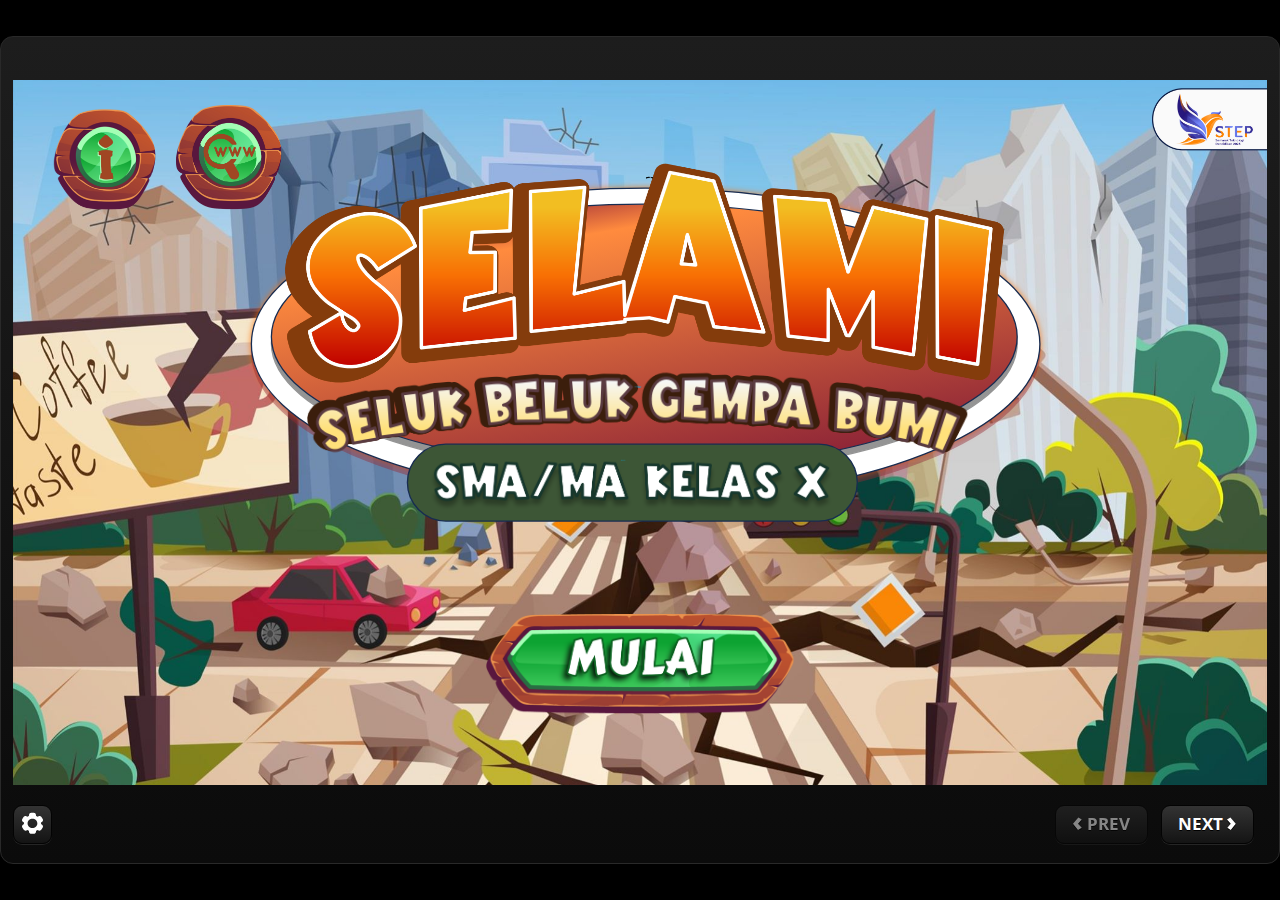
<file: index.html>
﻿<!doctype html>
<html lang="en-US">
<head>
  <meta charset="utf-8">
  <!-- Created using Storyline 3 - http://www.articulate.com  -->
  <!-- version: 3.20.30234.0 -->
  <title>Selami_Interaktif_SemarakTeknologiPendidikan</title>
  <meta http-equiv="x-ua-compatible" content="IE=edge"/>
  <meta name="viewport" content="width=device-width,initial-scale=1,user-scalable=no,shrink-to-fit=no,minimal-ui"/>
  <meta name="apple-mobile-web-app-capable" content="yes"/>
  <style>
    html, body { height: 100%; padding: 0; margin: 0 }
    #app { height: 100%; width: 100%; }
  </style>

  <script>
    window.DS = {};
    window.globals = {
      DATA_PATH_BASE: '',
      HAS_FRAME: true,
      HAS_SLIDE: true,

      lmsPresent: false,
      tinCanPresent: false,
      cmi5Present: false,
      aoSupport: false,
      scale: 'show all',
      captureRc: false,
      browserSize: 'fullscreen',
      bgColor: '#000000',
      features: '',
      themeName: 'classic',
      preloaderColor: '#FFFFFF',
      suppressAnalytics: false,
      productChannel: 'perpetual',
      publishSource: 'storyline',
      aid: '',
      cid: '52a65bb9-5e0d-419d-a9aa-b1b0a666a27c',
      playerVersion: '3.20.30234.0',
      publishTimestamp: '2026-02-09T06:32:07.8125127Z',
      maxIosVideoElements: 10,
      connectionSettings: { },

      
      parseParams: function(qs) {
        if (window.globals.parsedParams != null) {
          return window.globals.parsedParams;
        }
        qs = (qs || window.location.search.substr(1)).split('+').join(' ');
        var params = {},
            tokens,
            re = /[?&]?([^=]+)=([^&]*)/g;

        while (tokens = re.exec(qs)) {
          params[decodeURIComponent(tokens[1]).trim()] =
            decodeURIComponent(tokens[2]).trim();
        }
        window.globals.parsedParams = params;
        return params;
      }

    };
  </script>
  <script>
    var isIe11 = ('ActiveXObject' in window || window.MSBlobBuilder != null)
      && window.msCrypto != null && !window.ActiveXObject;
    if (isIe11) {
      window.globals.unsupportedBrowser = true;
      document.write(atob('[base64]'));
    }
  </script>
  
  <script>window.THREE = { };</script>
  
</head>
<body style="background: #000000" class="cs-HTML theme-classic">
  <!-- 360 -->
  <script>!function(){var e,i=/iPhone/i,o=/iPod/i,n=/iPad/i,t=/\biOS-universal(?:.+)Mac\b/i,r=/\bAndroid(?:.+)Mobile\b/i,a=/Android/i,d=/(?:SD4930UR|\bSilk(?:.+)Mobile\b)/i,p=/Silk/i,l=/Windows Phone/i,u=/\bWindows(?:.+)ARM\b/i,b=/BlackBerry/i,s=/BB10/i,c=/Opera Mini/i,f=/\b(CriOS|Chrome)(?:.+)Mobile/i,h=/Mobile(?:.+)Firefox\b/i,v=function(e){return void 0!==e&&"MacIntel"===e.platform&&"number"==typeof e.maxTouchPoints&&e.maxTouchPoints>1&&"undefined"==typeof MSStream};e=function(e){var m={userAgent:"",platform:"",maxTouchPoints:0};e||"undefined"==typeof navigator?"string"==typeof e?m.userAgent=e:e&&e.userAgent&&(m={userAgent:e.userAgent,platform:e.platform,maxTouchPoints:e.maxTouchPoints||0}):m={userAgent:navigator.userAgent,platform:navigator.platform,maxTouchPoints:navigator.maxTouchPoints||0};var g=m.userAgent,y=g.split("[FBAN");void 0!==y[1]&&(g=y[0]),void 0!==(y=g.split("Twitter"))[1]&&(g=y[0]);var A=function(e){return function(i){return i.test(e)}}(g),w={apple:{phone:A(i)&&!A(l),ipod:A(o),tablet:!A(i)&&(A(n)||v(m))&&!A(l),universal:A(t),device:(A(i)||A(o)||A(n)||A(t)||v(m))&&!A(l)},amazon:{phone:A(d),tablet:!A(d)&&A(p),device:A(d)||A(p)},android:{phone:!A(l)&&A(d)||!A(l)&&A(r),tablet:!A(l)&&!A(d)&&!A(r)&&(A(p)||A(a)),device:!A(l)&&(A(d)||A(p)||A(r)||A(a))||A(/\bokhttp\b/i)},windows:{phone:A(l),tablet:A(u),device:A(l)||A(u)},other:{blackberry:A(b),blackberry10:A(s),opera:A(c),firefox:A(h),chrome:A(f),device:A(b)||A(s)||A(c)||A(h)||A(f)},any:!1,phone:!1,tablet:!1};return w.any=w.apple.device||w.android.device||w.windows.device||w.other.device,w.phone=w.apple.phone||w.android.phone||w.windows.phone,w.tablet=w.apple.tablet||w.android.tablet||w.windows.tablet,w}(),"object"==typeof exports&&"undefined"!=typeof module?module.exports=e:"function"==typeof define&&define.amd?define((function(){return e})):this.isMobile=e}();
    window.isMobile.apple.tablet = window.isMobile.apple.tablet ||
      (navigator.platform === 'MacIntel' && navigator.maxTouchPoints > 1);
    window.isMobile.apple.device = window.isMobile.apple.device || window.isMobile.apple.tablet;
    window.isMobile.tablet = window.isMobile.tablet || window.isMobile.apple.tablet;
    window.isMobile.any = window.isMobile.any || window.isMobile.apple.tablet;
  </script>

  <div id="focus-sink" tabindex="-1"></div>

  <div id="preso"></div>
  <script>
    (function() {

      var classTypes = [ 'desktop', 'mobile', 'phone', 'tablet' ];

      var addDeviceClasses = function(prefix, testObj) {
        var curr, i;
        for (i = 0; i < classTypes.length; i++) {
          curr = classTypes[i];
          if (testObj[curr]) {
            document.body.classList.add(prefix + curr);
          }
        }
      };

      var params = window.globals.parseParams(),
          isDevicePreview = params.devicepreview === '1',
          isPhoneOverride = params.deviceType === 'phone' || (isDevicePreview && params.phone == '1'),
          isTabletOverride = (params.deviceType === 'tablet' || isDevicePreview) && !isPhoneOverride,
          isMobileOverride = isPhoneOverride || isTabletOverride;

      var deviceView = {
        desktop: !window.isMobile.any && !isMobileOverride,
        mobile: window.isMobile.any || isMobileOverride,
        phone: isPhoneOverride || (window.isMobile.phone && !isTabletOverride),
        tablet: isTabletOverride || window.isMobile.tablet
      };

      window.globals.deviceView = deviceView;
      window.isMobile.desktop = !window.isMobile.any;
      window.isMobile.mobile = window.isMobile.any;

      addDeviceClasses('view-', deviceView);

    })();
  </script>
  
  <script src='story_content/user.js' type=text/javascript></script>
  <div class="slide-loader"></div>

  <script>
    if (window.globals.deviceView.isMobile) { var doc = document, loader = doc.body.querySelector('.slide-loader'); [ 1, 2, 3 ].forEach(function(n) { var d = doc.createElement('div'); d.style.backgroundColor = window.globals.preloaderColor; d.classList.add('mobile-loader-dot'); d.classList.add('dot' + n); loader.appendChild(d); }); }
  </script>

  <div class="mobile-load-title-overlay" style="display: none">
    <div class="mobile-load-title">Selami_Interaktif_SemarakTeknologiPendidikan</div>
  </div>

  <div class="mobile-chrome-warning"></div>

  
<style>
  .warn-connection-dialog {
    display: none;
    background: transparent;
    pointer-events: none;
    position: fixed;
    left: 0;
    top: 0;
    width: 100%;
    height: 100%;
    z-index: 999;
  }

  .warn-connection-content {
    border-radius: 4px;
    background: white;
    border: 1px solid #E7E7E7;
    color: #333333;
    box-shadow: 0 2px 4px rgba(0, 0, 0, 0.25);
    transition: all 150ms ease-out;
    position: absolute;
    white-space: nowrap;
  }

  .view-phone.is-landscape .warn-connection-content {
    left: 23px;
    bottom: 23px;
  }

  .view-tablet.is-landscape .warn-connection-content {
    left: 50%;
    top: 20px;
    transform: translateX(-50%);
  }

  .is-portrait .warn-connection-content {
    transform: translate(-50%, calc(-100% - 15px));
  }

  .warn-connection-content p {
    display: inline-block;
    margin: 0 8px 0 0;
    line-height: 33px;
    font-size: 11px;
  }

  .warn-connection-content svg {
    position: relative;
    vertical-align: middle;
    margin: 0 2px 2px 8px;
  }

  .view-desktop .warn-connection-content {
    left: 1.5em;
    bottom: 1.5em;
  }

  .view-desktop .warn-connection-content p {
    font-size: 1.1em;
  }

  .is-offline .warn-connection-dialog {
    display: block;
  }

  .is-offline .cs-panel * {
    pointer-events: none !important;
  }

  .is-offline .cs-panel {
    pointer-events: all !important;
  }

  .is-offline #nav-controls * {
    pointer-events: none !important;
  }

  .is-offline #nav-controls {
    pointer-events: all !important;
  }
</style>

<div class="warn-connection-dialog">
  <div class="warn-connection-content">
    <svg width="17" height="15" viewBox="0 0 17 15" xmlns="http://www.w3.org/2000/svg">
      <path fill="#8F0000" stroke="white" d="M16.07,12.98 L15.88,12.23 L9.51,1.21 C8.97,0.26,7.6,0.26,7.06,1.21 L0.69,12.23 C0.15,13.16,0.81,14.36,1.91,14.36 H14.65 C15.47,14.36,16.05,13.7,16.07,12.98 Z"/>
      <path fill="white" stroke="white" d="M8.58,5.5 C8.35,5.28,8.5,5.35,8.21,5.32 C8.09,5.35,7.97,5.49,7.96,5.67 C7.97,5.79,7.98,5.92,7.98,6.04 L7.98,6.04 C7.99,6.17,8,6.31,8.01,6.43 L8.01,6.44 C8.03,6.92,8.06,7.41,8.09,7.9 L8.09,7.9 C8.12,8.39,8.14,8.88,8.17,9.37 C8.17,9.39,8.18,9.42,8.2,9.44 C8.23,9.46,8.25,9.47,8.28,9.47 C8.31,9.47,8.34,9.46,8.35,9.44 C8.37,9.43,8.38,9.4,8.39,9.35 L8.39,9.34 C8.39,9.24,8.4,9.15,8.4,9.05 L8.4,9.05 C8.41,8.96,8.41,8.86,8.42,8.75 C8.43,8.44,8.45,8.12,8.47,7.81 L8.47,7.81 C8.49,7.49,8.51,7.18,8.53,6.87 C8.55,6.46,8.56,6.05,8.59,5.64 L8.6,5.62 C8.6,5.57,8.59,5.53,8.58,5.5 L8.21,5.32 Z"/>
      <circle fill="white" stroke="white" cx="8.3" cy="11.35" r="0.3"/>
    </svg>
    <p>You are offline. Trying to reconnect...</p>
  </div>
</div>

<script>
  (function() {
    window.DS.connection = {
      warningShown: false,
      assets: {},
      loadingAssetGroup: false,
      retryDelay: 500
    };

    // @TODO this is POC code and can be cleaned up a bit more if we move forward
    // with the feature



    // The `window.globals.features` variable must be set in `webpack.dev.config` when testing locally - it is not enough
    // to have it in the data - but it must be set there as well.
    var useConnectionMessages = window.AbortController != null &&
      window.location.protocol != 'file:' &&
      window.globals.features.indexOf('ConnectionMessages') != -1;

    window.DS.connection.useConnectionMessages = useConnectionMessages

    var assetCount = 0;
    var checkLoadedId;
    var connectionSettings = window.globals.connectionSettings;

    if (useConnectionMessages && connectionSettings != null) {
      var contentEl = document.querySelector('.warn-connection-content');
      var messageEl = contentEl.querySelector('p')

      if (connectionSettings.useDarkTheme) {
        contentEl.style.borderColor = '#BABBBA';
        contentEl.style.backgroundColor = '#282828';
        contentEl.style.color = '#FFFFFF';
      }

      if (connectionSettings.message != null) {
        messageEl.textContent = window.decodeURIComponent(connectionSettings.message);
      }
    }

    function checkAssetsReady() {
      for (var i in DS.connection.assets) {
        if (!DS.connection.assets[i].success) {
          return false;
        }
      }
      return true;
    }

    function stopAssetGroup() {
      if (!useConnectionMessages) { return; }

      assetCount = 0;

      DS.connection.oldAssetGroup = DS.connection.assets;
      DS.connection.assets = {};
      DS.connection.loadingAssetGroup = false;
      clearInterval(checkLoadedId);
    }

    function startAssetGroup() {
      if (!useConnectionMessages) { return; }
      var ticks = 0;
      clearInterval(checkLoadedId);
      checkLoadedId = setInterval(function() {
        var loaded = 0;
        if (assetCount === 0 && loaded === 0) {
          clearInterval(checkLoadedId);
          return;
        }

        for (var i in DS.connection.assets) {
          if (DS.connection.assets[i].success) {
            loaded++;
          }
        }

        if (assetCount === loaded && checkAssetsReady()) {
          for (var i in DS.connection.assets) {
            if (DS.connection.assets[i].action) {
              DS.connection.assets[i].action();
            }
          }
          hideWarning();
          stopAssetGroup();
        }
      }, 100)
    }

    function requiredAsset(url, action, retry, type) {
      if (!useConnectionMessages) { return; }
      if (DS.connection.assets[url]) { return; }

      DS.connection.assets[url] = {
        success: false, action: action, retry: retry, type: type
      };
      assetCount = Object.keys(DS.connection.assets).length;
      if (!DS.connection.loadingAssetGroup) {
        startAssetGroup();
      }
      DS.connection.loadingAssetGroup = true;
    }

    function assetLoaded(url) {
      if (!useConnectionMessages) { return; }
      if (DS.connection.assets[url]) {
        DS.connection.assets[url].success = true;
      }
    }

    function assetFailed(url) {
      if (!useConnectionMessages) { return; }
      if (!DS.connection.assets[url]) {
        if (/\.js$/.test(url)) {
          setTimeout(function() {
            if (DS.connection.lastSlideLoaded != null) {
              DS.connection.lastSlideLoaded();
            }
          }, DS.connection.retryDelay);
        }
        return;
      }
      if (!DS.connection.warningShown) { showWarning(); }
      if (DS.connection.assets[url].retry) {
        setTimeout(function() {
          if (!DS.connection.assets[url].success) {
            DS.connection.assets[url].retry()
          }
        }, DS.connection.retryDelay);
      }
    }

    function hideWarning() {
      document.body.classList.remove('is-offline');
      DS.connection.warningShown = false;
    }
    DS.connection.hideWarning = hideWarning

    function showWarning(btn) {
      document.body.classList.add('is-offline')
      DS.connection.warningShown = true;
      updateWarningPosition();
    }

    function updateWarningPosition() {
      if (!DS.connection.warningShown) {
        return;
      }

      var isPortrait = document.body.classList.contains('is-portrait');
      var warningEl = document.querySelector('.warn-connection-content');

      if (isPortrait) {
        var slide = document.querySelector('.primary-slide');
        var slideRect = slide.getBoundingClientRect();

        warningEl.style.top = `${slideRect.top}px`
        warningEl.style.left = `${slideRect.left + slideRect.width / 2}px`
      } else {
        warningEl.style.top = null;
        warningEl.style.left = null;
      }

      window.requestAnimationFrame(updateWarningPosition);
    }

    // these will all be noops if the feature flag isn't set in
    // the data and `window.globals.features`
    DS.connection.requiredAsset = requiredAsset;
    DS.connection.assetLoaded = assetLoaded;
    DS.connection.assetFailed = assetFailed;
    DS.connection.stopAssetGroup = stopAssetGroup;
    DS.connection.startAssetGroup = startAssetGroup;
  })();
</script>


  <script>
    
    if (window.autoSpider && window.vInterfaceObject) {
      document.querySelector('.mobile-load-title-overlay').style.display = 'none';
    }
  </script>

  

  <link rel="stylesheet" href="html5/data/css/output.min.css" data-noprefix/>
</body>
<script src="html5/lib/scripts/bootstrapper.min.js"></script>
</html>
</file>
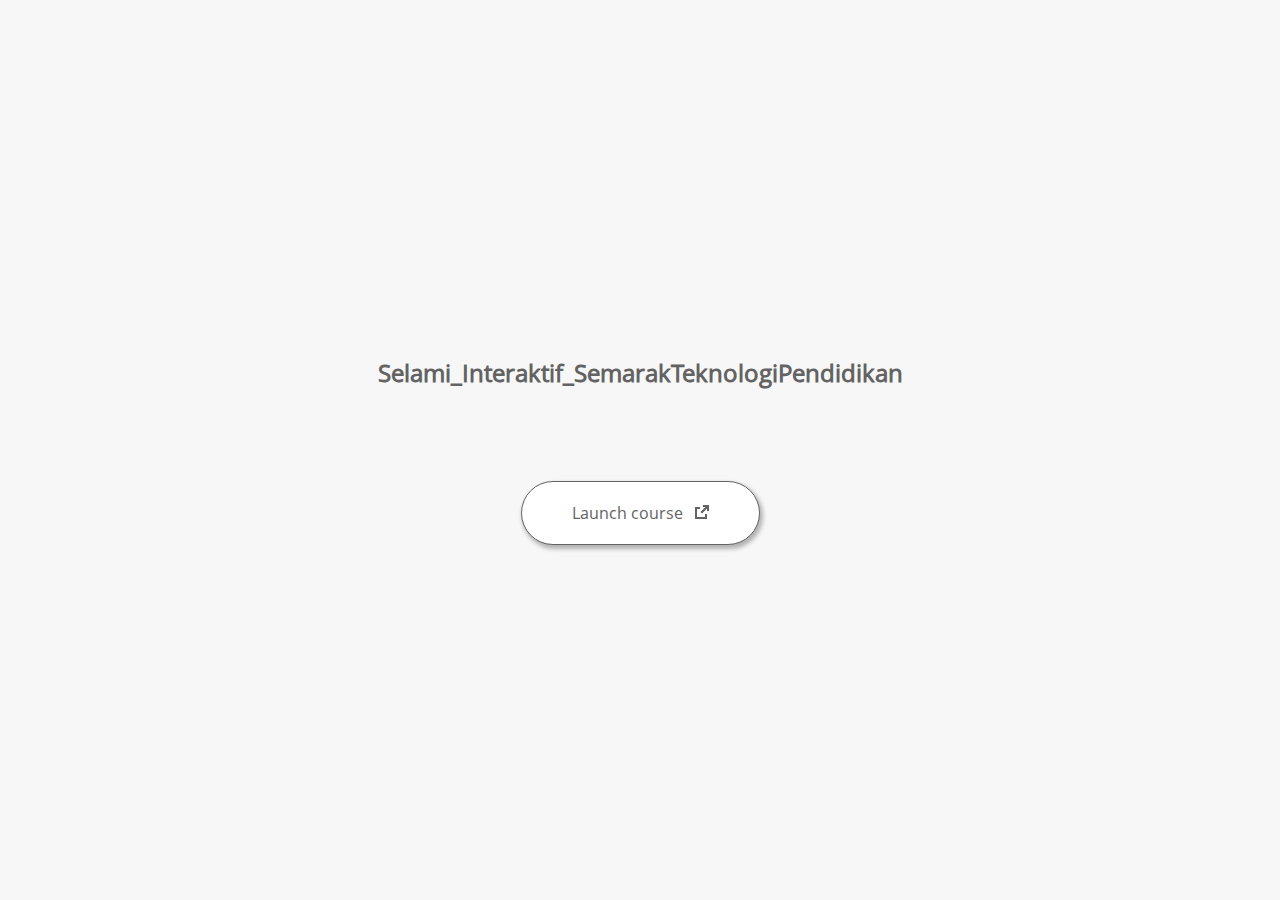
<file: launcher.html>
﻿<html lang="en-US">
	<head>
		<!-- Created using Storyline 3 - http://www.articulate.com  --> 
		<!-- version: 3.20.30234.0 --> 

		<title>Selami_Interaktif_SemarakTeknologiPendidikan</title>
    <style>
      @font-face {
        font-family: "Open Sans Full";
        font-style: normal;
        font-weight: 400;
        src: local("Open Sans"),
             local("OpenSans"),
             url(html5/lib/stylesheets/mobile-fonts/open-sans-regular.woff) format("woff")
      }
      body {
        background-color: #F7F7F7;
      }
      h1 {
        color: #636363;
        font-family: "Open Sans Full", Helvetica, sans-serif;
        font-size: 150%;
        margin-bottom: 92px;
        padding-bottom: 0;
      }

      button {
        background-color: #FFF;
        border: 1px solid #636363;
        border-radius: 80px;
        box-shadow: 2px 3px 4px 1px rgba(39, 39, 39, 0.33);
        color: #636363;
        font-family: "Open Sans Full", Helvetica, sans-serif;
        font-size: 100%;
        padding: 20px 50px;
      }
      img {
        height: 15px;
        width: 15px;
        margin-left: 8px;
      }
    </style>
		<script>
			
			/******************************************************************************/
			//
			// NOTE TO DEVELOPERS:
			// The following code should be integrated with your web page in order to open
			// the presentation in a new window.  To launch the presentation immediately, 
			// simply copy the code below into your web page.  To launch the presentation
			// when a button or link is clicked, call LaunchPresentation when the onClick
			// event is triggered.
			//
			/******************************************************************************/		
		
		
			var Safari =  (navigator.appVersion.indexOf("Safari") >= 0);
			
			var g_bChromeless = false;
			var g_bResizeable = false;
			var g_nContentWidth = 980;
			var g_nContentHeight = 634;
			var g_strStartPage = "story.html" + document.location.search;
			var g_strBrowserSize = "fullscreen";
		
			function LaunchContent()
			{
				var nWidth = screen.availWidth;
				var nHeight = screen.availHeight;

				if (nWidth > g_nContentWidth && nHeight > g_nContentHeight && g_strBrowserSize != "fullscreen")
				{
					nWidth = g_nContentWidth;
					nHeight = g_nContentHeight;
					
					if (!Safari && !g_bChromeless)
					{
						nWidth += 17;
					}
				}

				// Build the options string
				var strOptions = "width=" + nWidth +",height=" + nHeight;
				if (g_bResizeable)
				{
					strOptions += ",resizable=yes"
				}
				else
				{
					strOptions += ",resizable=no"
				}

				if (g_bChromeless)
				{
					strOptions += ", status=0, toolbar=0, location=0, menubar=0, scrollbars=0";
				}
				else
				{
					strOptions += ", status=1, toolbar=1, location=1, menubar=1, scrollbars=1";
				}

				// Launch the URL
				if (Safari)
				{
					var oWnd = window.open("", "_blank", strOptions);
					oWnd.location = g_strStartPage;
				}
				else
				{
					window.open(g_strStartPage , "_blank", strOptions);
				}
			}

			
			
		</script>
		
	</head>
	
	<body onload="setTimeout('LaunchContent()', 100);">
		<center>
			<table width="100%" height="100%" border="0" cellpadding="0" cellspacing="0">
				<tr>
					<td>
						<center>
              <h1 tabIndex="-1">Selami_Interaktif_SemarakTeknologiPendidikan</h1>
							<button onclick="LaunchContent()" aria-label="Launch course: opens in new window">Launch course <img src="story_content/external_window.png" style="border-style: none; height: 14px; width: 14px;" tabIndex="-1" aria-hidden="true"/></button>
						</center>
					</td>
				</tr>
			</table>
		</center>
	</body>
</html>
</file>
<file: html5/data/css/output.min.css>
@font-face {
  font-family: 'Open SansBold CharsBoldB10EF647';
  src: url('[data-uri]');
  font-style: normal;
  font-weight: normal;
}
@font-face {
  font-family: 'Open Sans Charset1_ 6YgA5613865';
  src: url('[data-uri]');
  font-style: normal;
  font-weight: normal;
}
@font-face {
  font-family: 'Dinosaur Charset1_ 6qTi64A630BF';
  src: url('[data-uri]');
  font-style: normal;
  font-weight: normal;
}
@font-face {
  font-family: 'Mungil Charset1_ 5ouKwMEF89AA40';
  src: url('[data-uri]');
  font-style: normal;
  font-weight: normal;
}
@font-face {
  font-family: 'Arial Charset1_ 6SKtWXq6CA1DD3E';
  src: url('[data-uri]');
  font-style: normal;
  font-weight: normal;
}
@font-face {
  font-family: 'Dinosaur Charset0_v9pG7B50F5200';
  src: url('[data-uri]');
  font-style: normal;
  font-weight: normal;
}
@font-face {
  font-family: 'Mungil Charset0_v5lJRUv949972ED';
  src: url('[data-uri]');
  font-style: normal;
  font-weight: normal;
}
@font-face {
  font-family: 'Arial Charset0_v8wz5YMo9EE9FF07';
  src: url('[data-uri]');
  font-style: normal;
  font-weight: normal;
}
.cs-HTML {
  background: rgba(0, 0, 0, 1);
}
.cs-pxabnsnfns00000000001 .cs-infopanel  {
  box-shadow: 0 1px 0 rgba(0, 0, 0, 1);
  background: rgba(255, 255, 255, 1);
}
.cs-pxabnsnfns00000000001 .cs-infopanel .cs-link {
  color: rgba(124, 34, 128, 1);
}
.cs-pxabnsnfns00000000001 .cs-infopanel .cs-link:hover {
  color: rgba(0, 0, 238, 1);
}
.cs-pxabnsnfns00000000001 .cs-infopanel .cs-name {
  color: rgba(68, 68, 68, 1);
}
.cs-pxabnsnfns00000000001 .cs-infopanel .cs-title {
  color: rgba(153, 153, 153, 1);
}
.cs-pxabnsnfns00000000001 .cs-infopanelpopup  {
  box-shadow: 0 1px 0 rgba(0, 0, 0, 1);
  background: linear-gradient(180deg, rgba(29, 29, 29, 1) 0%, rgba(11, 11, 11, 1) 100%);
}
.cs-pxabnsnfns00000000001 .cs-infopanelpopup .cs-link {
  color: rgba(255, 255, 255, 1);
}
.cs-pxabnsnfns00000000001 .cs-infopanelpopup .cs-link:hover {
  color: rgba(117, 117, 117, 1);
}
.cs-pxabnsnfns00000000001 .cs-infopanelpopup .cs-name {
  color: rgba(114, 114, 114, 1);
}
.cs-pxabnsnfns00000000001 .cs-infopanelpopup .cs-bio {
  color: rgba(255, 255, 255, 1);
}
.cs-pxabnsnfns00000000001 .cs-timer  {
  color: rgba(255, 255, 255, 1);
}
.cs-pxabnsnfns00000000001 .cs-duration stop:first-child {
  stop-color: rgba(0, 215, 255, 1);
}
.cs-pxabnsnfns00000000001 .cs-duration stop:last-child {
  stop-color: rgba(0, 171, 255, 1);
}
.cs-pxabnsnfns00000000001 .cs-elapsed stop:first-child {
  stop-color: rgba(254, 227, 71, 1);
}
.cs-pxabnsnfns00000000001 .cs-elapsed stop:last-child {
  stop-color: rgba(252, 204, 42, 1);
}
.cs-pxabnsnfns00000000001 .cs-timer .cs-pie .cs-innerstroke {
  stroke: rgba(255, 255, 255, 1);
}
.cs-pxabnsnfns00000000001 .cs-timer .cs-pie .cs-innerborder {
  stroke: rgba(204, 204, 204, 1);
}
.cs-pxabnsnfns00000000001 .cs-window  {
  box-shadow: 0 8px 5px rgba(0, 0, 0, 0.2);
  border-color: rgba(29, 29, 29, 1);
  background: rgba(42, 42, 42, 1);
  color: rgba(255, 255, 255, 1);
}
.cs-pxabnsnfns00000000001 .cs-window .cs-diva {
  border-color: rgba(49, 49, 49, 1);
}
.cs-pxabnsnfns00000000001 .cs-window .cs-divb {
  border-color: rgba(14, 14, 14, 1);
}
.cs-pxabnsnfns00000000001 .cs-editor .cs-editor-slide {
  color: rgba(255, 255, 255, 1);
}
.cs-pxabnsnfns00000000001 .cs-editor .cs-editor-html {
  color: rgba(255, 255, 255, 1);
}
.cs-pxabnsnfns00000000001 .cs-editor .cs-editor-button {
  text-shadow: 0 1px 0 rgba(0, 0, 0, 1);
  color: rgba(255, 255, 255, 1);
  border-color: rgba(3, 3, 3, 1);
  background: linear-gradient(180deg, rgba(51, 51, 51, 1) 0%, rgba(20, 20, 20, 1) 100%);
}
.cs-pxabnsnfns00000000001 .cs-editor .cs-editor-button:hover {
  background: linear-gradient(180deg, rgba(58, 58, 58, 1) 0%, rgba(12, 12, 12, 1) 100%);
}
.cs-pxabnsnfns00000000001 .cs-editor .cs-editor-button:active {
  background: linear-gradient(180deg, rgba(20, 20, 20, 1) 0%, rgba(50, 50, 50, 1) 100%);
}
.cs-pxabnsnfns00000000001 .cs-listitem  {
  color: rgba(255, 255, 255, 1);
  border-color: rgba(52, 52, 52, 1);
}
.cs-pxabnsnfns00000000001 .cs-listitem.cs-viewed {
  color: rgba(135, 135, 135, 1);
}
.cs-pxabnsnfns00000000001 .cs-listitem.cs-selected {
  color: rgba(255, 255, 255, 1);
  background: rgba(63, 63, 63, 1);
}
.cs-pxabnsnfns00000000001 .cs-listitem.cs-selected:hover {
  background: rgba(63, 63, 63, 1);
}
.cs-pxabnsnfns00000000001 .cs-listitem.cs-selected.hover {
  background: rgba(63, 63, 63, 1);
}
.cs-pxabnsnfns00000000001 .cs-listitem.cs-selected:focus {
  background: rgba(63, 63, 63, 1);
}
.cs-pxabnsnfns00000000001 .cs-listitem .cs-icon-carrot {
  fill: rgba(255, 255, 255, 1);
}
.cs-pxabnsnfns00000000001 .cs-listitem .cs-icon-carrot .cs-shadow {
  fill: rgba(0, 0, 0, 1);
}
.cs-pxabnsnfns00000000001 .cs-listitem:hover {
  background: rgba(49, 49, 49, 1);
}
.cs-pxabnsnfns00000000001 .cs-listitem.hover {
  background: rgba(49, 49, 49, 1);
}
.cs-pxabnsnfns00000000001 .cs-listitem:focus {
  background: rgba(49, 49, 49, 1);
}
.cs-pxabnsnfns00000000001 .cs-glossary  {
  color: rgba(255, 255, 255, 1);
}
.cs-pxabnsnfns00000000001 .cs-glossary .cs-scrolling-panel {
  background: rgba(51, 51, 51, 1);
}
.cs-pxabnsnfns00000000001 .cs-glossary .cs-term.cs-selected .cs-choice-list-trigger {
  color: rgba(255, 255, 255, 1);
  background: rgba(63, 63, 63, 1);
}
.cs-pxabnsnfns00000000001 .cs-glossary .cs-term.cs-selected .cs-choice-list-trigger:focus {
  color: rgba(255, 255, 255, 1);
  background: rgba(63, 63, 63, 1);
}
.cs-pxabnsnfns00000000001 .cs-glossary .cs-term:hover .cs-choice-list-trigger {
  background: rgba(28, 28, 28, 1);
}
.cs-pxabnsnfns00000000001 .cs-glossary .cs-term.hover .cs-choice-list-trigger {
  background: rgba(28, 28, 28, 1);
}
.cs-pxabnsnfns00000000001 .cs-glossary .cs-term .cs-choice-list-trigger:focus {
  background: rgba(28, 28, 28, 1);
}
.cs-pxabnsnfns00000000001 .cs-glossary .cs-diva {
  border-color: rgba(61, 61, 61, 1);
}
.cs-pxabnsnfns00000000001 .cs-glossary .cs-divb {
  border-color: rgba(32, 32, 32, 1);
}
.cs-pxabnsnfns00000000001 .cs-glossary .cs-divc {
  border-color: rgba(61, 61, 61, 1);
}
.cs-pxabnsnfns00000000001 .cs-glossary .cs-heading {
  color: rgba(255, 255, 255, 1);
}
.cs-pxabnsnfns00000000001 .cs-resource .cs-separator {
  border-color: rgba(44, 44, 44, 1);
}
.cs-pxabnsnfns00000000001 .cs-outline  {
  color: rgba(255, 255, 255, 1);
}
.cs-pxabnsnfns00000000001 .cs-outline .cs-diva {
  border-color: rgba(28, 28, 28, 1);
}
.cs-pxabnsnfns00000000001 .cs-outline .cs-divb {
  border-color: rgba(54, 54, 54, 1);
}
.cs-pxabnsnfns00000000001 .cs-outline .cs-divc {
  border-color: rgba(52, 52, 52, 1);
}
.cs-pxabnsnfns00000000001 .cs-outline .cs-search-filter:hover {
  color: rgba(117, 117, 117, 1);
}
.cs-pxabnsnfns00000000001 .cs-outline .cs-search-filter.hover {
  color: rgba(117, 117, 117, 1);
}
.cs-pxabnsnfns00000000001 .cs-transcript  {
  color: rgba(255, 255, 255, 1);
}
.cs-pxabnsnfns00000000001 .cs-transcript .cs-div {
  border-color: rgba(44, 44, 44, 1);
}
.cs-pxabnsnfns00000000001 .cs-tabs:not(.topmenu-item) {
  color: rgba(114, 114, 114, 1);
}
.cs-pxabnsnfns00000000001 .cs-tabs .cs-inner-button:not(.topmenu-item) {
  text-shadow: 0 1px 0 rgba(0, 0, 0, 1);
}
.cs-pxabnsnfns00000000001 .cs-tabs:hover:not(.topmenu-item) {
  color: rgba(82, 84, 84, 1);
}
.cs-pxabnsnfns00000000001 .cs-tabs.cs-selected {
  background: rgba(36, 36, 36, 1);
  color: rgba(255, 255, 255, 1);
}
.cs-pxabnsnfns00000000001 .cs-seekcontrol  {
  background: linear-gradient(180deg, rgba(51, 51, 51, 1) 0%, rgba(20, 20, 20, 1) 100%);
  border-color: rgba(3, 3, 3, 1);
}
.cs-pxabnsnfns00000000001 .cs-seekcontrol .cs-button:hover .cs-icon {
  fill: rgba(255, 255, 255, 1);
}
.cs-pxabnsnfns00000000001 .cs-seekcontrol .cs-button.hover .cs-icon {
  fill: rgba(255, 255, 255, 1);
}
.cs-pxabnsnfns00000000001 .cs-seekcontrol .cs-button .cs-icon-shadow {
  fill: rgba(0, 0, 0, 1);
}
.cs-pxabnsnfns00000000001 .cs-seekcontrol .cs-button .cs-icon {
  fill: rgba(255, 255, 255, 1);
}
.cs-pxabnsnfns00000000001 .cs-seekcontrol .cs-seek .cs-fill {
  background: rgba(255, 255, 255, 1);
}
.cs-pxabnsnfns00000000001 .cs-seekcontrol .cs-seek {
  background: rgba(34, 34, 34, 1);
  border-color: rgba(26, 26, 26, 1);
}
.cs-pxabnsnfns00000000001 .cs-searchinput .cs-input {
  color: rgba(45, 45, 45, 1);
  border-color: rgba(32, 32, 32, 1);
  background: rgba(255, 255, 255, 1);
}
.cs-pxabnsnfns00000000001 .cs-searchinput .cs-input:focus {
  color: rgba(45, 45, 45, 1);
  background: rgba(255, 255, 255, 1);
}
.cs-pxabnsnfns00000000001 .cs-searchinput .cs-input:hover {
  box-shadow: inset 0 0 1px 0 rgba(235, 148, 113, 0);
}
.cs-pxabnsnfns00000000001 .cs-searchinput .cs-input.hover {
  box-shadow: inset 0 0 1px 0 rgba(235, 148, 113, 0);
}
.cs-pxabnsnfns00000000001 .cs-searchinput .cs-button .cs-icon {
  fill: rgba(255, 255, 255, 1);
}
.cs-pxabnsnfns00000000001 .cs-searchinput .cs-button:hover {
  fill: linear-gradient(180deg, rgba(58, 58, 58, 1) 0%, rgba(12, 12, 12, 1) 100%);
}
.cs-pxabnsnfns00000000001 .cs-searchinput .cs-button.hover {
  fill: linear-gradient(180deg, rgba(58, 58, 58, 1) 0%, rgba(12, 12, 12, 1) 100%);
}
.cs-pxabnsnfns00000000001 .cs-menu  {
  box-shadow: 0 1px 0 rgba(14, 14, 14, 1);
  background: rgba(36, 36, 36, 1);
}
.cs-pxabnsnfns00000000001 .cs-topmenu-item.active .cs-tab {
  background: rgba(36, 36, 36, 1);
}
.cs-pxabnsnfns00000000001 .cs-logo  {
  box-shadow: 0 1px 0 rgba(0, 0, 0, 1);
  background: rgba(255, 255, 255, 1);
}
.cs-pxabnsnfns00000000001 .cs-checkbox  {
  color: rgba(255, 255, 255, 1);
}
.cs-pxabnsnfns00000000001 .cs-checkbox:hover {
  border-color: rgba(156, 156, 156, 1);
}
.cs-pxabnsnfns00000000001 .cs-checkbox.hover {
  border-color: rgba(156, 156, 156, 1);
}
.cs-pxabnsnfns00000000001 .cs-checkbox .cs-box {
  color: rgba(255, 255, 255, 1);
  border-color: rgba(22, 22, 22, 1);
}
.cs-pxabnsnfns00000000001 .cs-checkbox .cs-box:checked::after {
  color: rgba(43, 196, 0, 1);
}
.cs-pxabnsnfns00000000001 .cs-checkbox .cs-box.checked.after {
  color: rgba(43, 196, 0, 1);
}
.cs-pxabnsnfns00000000001 .cs-button  {
  text-shadow: 0 1px 0 rgba(0, 0, 0, 1);
  color: rgba(255, 255, 255, 1);
  border-color: rgba(3, 3, 3, 1);
  background: linear-gradient(180deg, rgba(51, 51, 51, 1) 0%, rgba(20, 20, 20, 1) 100%);
  box-shadow: 0 1px 0 rgba(37, 37, 37, 1);
}
.cs-pxabnsnfns00000000001 .cs-button .cs-icon {
  fill: rgba(255, 255, 255, 1);
}
.cs-pxabnsnfns00000000001 .cs-button .cs-icon-shadow {
  fill: rgba(0, 0, 0, 1);
}
.cs-pxabnsnfns00000000001 .cs-button:hover {
  background: linear-gradient(180deg, rgba(58, 58, 58, 1) 0%, rgba(12, 12, 12, 1) 100%);
}
.cs-pxabnsnfns00000000001 .cs-button.hover {
  background: linear-gradient(180deg, rgba(58, 58, 58, 1) 0%, rgba(12, 12, 12, 1) 100%);
}
.cs-pxabnsnfns00000000001 .cs-button:active {
  background: linear-gradient(180deg, rgba(20, 20, 20, 1) 0%, rgba(50, 50, 50, 1) 100%);
}
.cs-pxabnsnfns00000000001 .cs-button.cs-disabled:hover {
  background: linear-gradient(180deg, rgba(51, 51, 51, 1) 0%, rgba(20, 20, 20, 1) 100%);
}
.cs-pxabnsnfns00000000001 .cs-button.cs-disabled.hover {
  background: linear-gradient(180deg, rgba(51, 51, 51, 1) 0%, rgba(20, 20, 20, 1) 100%);
}
.cs-pxabnsnfns00000000001 .cs-button.cs-disabled:active {
  background: linear-gradient(180deg, rgba(51, 51, 51, 1) 0%, rgba(20, 20, 20, 1) 100%);
}
.cs-pxabnsnfns00000000001 .cs-button.cs-volume:hover {
  background: linear-gradient(180deg, rgba(51, 51, 51, 1) 0%, rgba(20, 20, 20, 1) 100%);
}
.cs-pxabnsnfns00000000001 .cs-button.cs-volume.hover {
  background: linear-gradient(180deg, rgba(51, 51, 51, 1) 0%, rgba(20, 20, 20, 1) 100%);
}
.cs-pxabnsnfns00000000001 .cs-button.cs-volume:active {
  background: linear-gradient(180deg, rgba(51, 51, 51, 1) 0%, rgba(20, 20, 20, 1) 100%);
}
.cs-pxabnsnfns00000000001.cs-base  {
  color: rgba(255, 255, 255, 1);
  border-color: rgba(41, 41, 41, 1);
  background: linear-gradient(180deg, rgba(29, 29, 29, 1) 0%, rgba(11, 11, 11, 1) 100%);
}
.cs-pxabnsnfns00000000001.cs-base .cs-separator .cs-diva {
  background: rgba(14, 14, 14, 1);
}
.cs-pxabnsnfns00000000001.cs-base .cs-separator .cs-divb {
  background: rgba(49, 49, 49, 1);
}
.cs-pxabnsnfns00000000001.cs-base .cs-topmenu-item.active .cs-tab {
  border-color: rgba(14, 14, 14, 1);
}
.cs-pxabnsnfns00000000001.cs-base .cs-topmenu-item.active .cs-panel {
  border-color: rgba(14, 14, 14, 1);
}
.cs-pxabnsnfns00000000001.cs-base .cs-left {
  background: linear-gradient(180deg, rgba(27, 27, 27, 1) 0%, rgba(10, 10, 10, 1) 100%);
}
.cs-pxabnsnfns00000000001.cs-base .cs-area-primary .cs-slide-container {
  background: linear-gradient(180deg, rgba(29, 29, 29, 1) 0%, rgba(11, 11, 11, 1) 100%);
}
.cs-pxabnsnfns00000000001 .cs-volume::-moz-range-thumb {
  border-color: rgba(28, 28, 28, 1);
  box-shadow: inset 0 0 1px 0 rgba(90, 90, 90, 1);
  background: rgba(76, 76, 76, 1);
}
.cs-pxabnsnfns00000000001 .cs-volume::-ms-thumb {
  border-color: rgba(28, 28, 28, 1);
  box-shadow: inset 0 0 1px 0 rgba(90, 90, 90, 1);
  background: rgba(76, 76, 76, 1);
}
.cs-pxabnsnfns00000000001 .cs-volume::-webkit-slider-thumb {
  border-color: rgba(28, 28, 28, 1);
  box-shadow: inset 0 0 1px 0 rgba(90, 90, 90, 1);
  background: rgba(76, 76, 76, 1);
}
.cs-pxabnsnfns00000000001 .cs-volume::-moz-range-track {
  border-color: rgba(73, 73, 73, 1);
  background: rgba(49, 49, 49, 1);
}
.cs-pxabnsnfns00000000001 .cs-volume::-ms-track {
  border-color: rgba(73, 73, 73, 1);
  background: rgba(49, 49, 49, 1);
}
.cs-pxabnsnfns00000000001 .cs-volume::-webkit-slider-runnable-track {
  border-color: rgba(73, 73, 73, 1);
  background: rgba(49, 49, 49, 1);
}
body.show-focus .tab-focus-box {
  border-color: rgba(255, 255, 0, 1);
}
.skipnav {
  border-color: rgba(255, 255, 0, 1);
}
.fn-npnxnanbsnfns00000000001 {
  font-family: 'Open SansD6FFC9F9';
  -webkit-font-variant-ligatures: no-common-ligatures;
  font-variant-ligatures: no-common-ligatures;
}
.fn-pxabnsnfns00000000001 {
  font-family: 'Open SansD6FFC9F9';
  -webkit-font-variant-ligatures: no-common-ligatures;
  font-variant-ligatures: no-common-ligatures;
}
.fn-npxnabnsnfns00000000001 {
  font-family: 'Open SansD6FFC9F9';
  -webkit-font-variant-ligatures: no-common-ligatures;
  font-variant-ligatures: no-common-ligatures;
}
.fn-npnxnanbnsnfns00000000001 {
  font-family: 'Open SansD6FFC9F9';
  -webkit-font-variant-ligatures: no-common-ligatures;
  font-variant-ligatures: no-common-ligatures;
}
.fn-pxabnsnfns00000000000 {
  font-family: 'Open SansD6FFC9F9';
  -webkit-font-variant-ligatures: no-common-ligatures;
  font-variant-ligatures: no-common-ligatures;
}
.fn-pxabnsnfns10110000001 {
  font-family: 'Open SansD6FFC9F9';
  -webkit-font-variant-ligatures: no-common-ligatures;
  font-variant-ligatures: no-common-ligatures;
}
@font-face {
  font-family: 'Open SansD6FFC9F9';
  src: url('[data-uri]');
  font-style: normal;
  font-weight: bold;
}
@font-face {
  font-family: 'Open SansD6FFC9F9';
  src: url('[data-uri]');
  font-style: normal;
  font-weight: normal;
}
.cs-InvalidPromptSlide .cs-5dGSwrfHt3x-InvalidPromptSlide-btn0 {
  color: rgba(255, 255, 255, 1);
  border-color: rgba(3, 3, 3, 1);
  background: linear-gradient(180deg, rgba(51, 51, 51, 1) 0%, rgba(20, 20, 20, 1) 100%);
  text-shadow: 0 1px 0 rgba(0, 0, 0, 1);
}
.cs-InvalidPromptSlide .cs-5dGSwrfHt3x-InvalidPromptSlide-btn0 .cs-html {
  color: rgba(255, 255, 255, 1);
}
.cs-InvalidPromptSlide .cs-5dGSwrfHt3x-InvalidPromptSlide-btn0 .cs-slide {
  border-color: rgba(255, 255, 255, 1);
}
.cs-InvalidPromptSlide .cs-5dGSwrfHt3x-InvalidPromptSlide-btn0:hover {
  background: linear-gradient(180deg, rgba(58, 58, 58, 1) 0%, rgba(12, 12, 12, 1) 100%);
}
.cs-InvalidPromptSlide .cs-5dGSwrfHt3x-InvalidPromptSlide-btn0:active {
  background: linear-gradient(180deg, rgba(20, 20, 20, 1) 0%, rgba(50, 50, 50, 1) 100%);
}
.cs-PrintPromptSlide .cs-5dGSwrfHt3x-PrintPromptSlide-btn0 {
  color: rgba(255, 255, 255, 1);
  border-color: rgba(3, 3, 3, 1);
  background: linear-gradient(180deg, rgba(51, 51, 51, 1) 0%, rgba(20, 20, 20, 1) 100%);
  text-shadow: 0 1px 0 rgba(0, 0, 0, 1);
}
.cs-PrintPromptSlide .cs-5dGSwrfHt3x-PrintPromptSlide-btn0 .cs-html {
  color: rgba(255, 255, 255, 1);
}
.cs-PrintPromptSlide .cs-5dGSwrfHt3x-PrintPromptSlide-btn0 .cs-slide {
  border-color: rgba(255, 255, 255, 1);
}
.cs-PrintPromptSlide .cs-5dGSwrfHt3x-PrintPromptSlide-btn0:hover {
  background: linear-gradient(180deg, rgba(58, 58, 58, 1) 0%, rgba(12, 12, 12, 1) 100%);
}
.cs-PrintPromptSlide .cs-5dGSwrfHt3x-PrintPromptSlide-btn0:active {
  background: linear-gradient(180deg, rgba(20, 20, 20, 1) 0%, rgba(50, 50, 50, 1) 100%);
}
.cs-ScrollPromptSlide .cs-5dGSwrfHt3x-ScrollPromptSlide-btn0 {
  color: rgba(255, 255, 255, 1);
  border-color: rgba(3, 3, 3, 1);
  background: linear-gradient(180deg, rgba(51, 51, 51, 1) 0%, rgba(20, 20, 20, 1) 100%);
  text-shadow: 0 1px 0 rgba(0, 0, 0, 1);
}
.cs-ScrollPromptSlide .cs-5dGSwrfHt3x-ScrollPromptSlide-btn0 .cs-html {
  color: rgba(255, 255, 255, 1);
}
.cs-ScrollPromptSlide .cs-5dGSwrfHt3x-ScrollPromptSlide-btn0 .cs-slide {
  border-color: rgba(255, 255, 255, 1);
}
.cs-ScrollPromptSlide .cs-5dGSwrfHt3x-ScrollPromptSlide-btn0:hover {
  background: linear-gradient(180deg, rgba(58, 58, 58, 1) 0%, rgba(12, 12, 12, 1) 100%);
}
.cs-ScrollPromptSlide .cs-5dGSwrfHt3x-ScrollPromptSlide-btn0:active {
  background: linear-gradient(180deg, rgba(20, 20, 20, 1) 0%, rgba(50, 50, 50, 1) 100%);
}
.cs-TimerPromptSlide-5r537joz2jS .cs-5dGSwrfHt3x-TimerPromptSlide-5r537joz2jS-btn0 {
  color: rgba(255, 255, 255, 1);
  border-color: rgba(3, 3, 3, 1);
  background: linear-gradient(180deg, rgba(51, 51, 51, 1) 0%, rgba(20, 20, 20, 1) 100%);
  text-shadow: 0 1px 0 rgba(0, 0, 0, 1);
}
.cs-TimerPromptSlide-5r537joz2jS .cs-5dGSwrfHt3x-TimerPromptSlide-5r537joz2jS-btn0 .cs-html {
  color: rgba(255, 255, 255, 1);
}
.cs-TimerPromptSlide-5r537joz2jS .cs-5dGSwrfHt3x-TimerPromptSlide-5r537joz2jS-btn0 .cs-slide {
  border-color: rgba(255, 255, 255, 1);
}
.cs-TimerPromptSlide-5r537joz2jS .cs-5dGSwrfHt3x-TimerPromptSlide-5r537joz2jS-btn0:hover {
  background: linear-gradient(180deg, rgba(58, 58, 58, 1) 0%, rgba(12, 12, 12, 1) 100%);
}
.cs-TimerPromptSlide-5r537joz2jS .cs-5dGSwrfHt3x-TimerPromptSlide-5r537joz2jS-btn0:active {
  background: linear-gradient(180deg, rgba(20, 20, 20, 1) 0%, rgba(50, 50, 50, 1) 100%);
}
.cs-ResumePromptSlide .cs-5dGSwrfHt3x-ResumePromptSlide-btn0 {
  color: rgba(255, 255, 255, 1);
  border-color: rgba(3, 3, 3, 1);
  background: linear-gradient(180deg, rgba(51, 51, 51, 1) 0%, rgba(20, 20, 20, 1) 100%);
  text-shadow: 0 1px 0 rgba(0, 0, 0, 1);
}
.cs-ResumePromptSlide .cs-5dGSwrfHt3x-ResumePromptSlide-btn0 .cs-html {
  color: rgba(255, 255, 255, 1);
}
.cs-ResumePromptSlide .cs-5dGSwrfHt3x-ResumePromptSlide-btn0 .cs-slide {
  border-color: rgba(255, 255, 255, 1);
}
.cs-ResumePromptSlide .cs-5dGSwrfHt3x-ResumePromptSlide-btn0:hover {
  background: linear-gradient(180deg, rgba(58, 58, 58, 1) 0%, rgba(12, 12, 12, 1) 100%);
}
.cs-ResumePromptSlide .cs-5dGSwrfHt3x-ResumePromptSlide-btn0:active {
  background: linear-gradient(180deg, rgba(20, 20, 20, 1) 0%, rgba(50, 50, 50, 1) 100%);
}
.cs-ResumePromptSlide .cs-5dGSwrfHt3x-ResumePromptSlide-btn1 {
  color: rgba(255, 255, 255, 1);
  border-color: rgba(3, 3, 3, 1);
  background: linear-gradient(180deg, rgba(51, 51, 51, 1) 0%, rgba(20, 20, 20, 1) 100%);
  text-shadow: 0 1px 0 rgba(0, 0, 0, 1);
}
.cs-ResumePromptSlide .cs-5dGSwrfHt3x-ResumePromptSlide-btn1 .cs-html {
  color: rgba(255, 255, 255, 1);
}
.cs-ResumePromptSlide .cs-5dGSwrfHt3x-ResumePromptSlide-btn1 .cs-slide {
  border-color: rgba(255, 255, 255, 1);
}
.cs-ResumePromptSlide .cs-5dGSwrfHt3x-ResumePromptSlide-btn1:hover {
  background: linear-gradient(180deg, rgba(58, 58, 58, 1) 0%, rgba(12, 12, 12, 1) 100%);
}
.cs-ResumePromptSlide .cs-5dGSwrfHt3x-ResumePromptSlide-btn1:active {
  background: linear-gradient(180deg, rgba(20, 20, 20, 1) 0%, rgba(50, 50, 50, 1) 100%);
}
.cs-ExternalInterfaceErrorSlide .cs-buttonOK {
  color: rgba(255, 255, 255, 1);
  border-color: rgba(3, 3, 3, 1);
  background: linear-gradient(180deg, rgba(51, 51, 51, 1) 0%, rgba(20, 20, 20, 1) 100%);
  text-shadow: 0 1px 0 rgba(0, 0, 0, 1);
}
.cs-ExternalInterfaceErrorSlide .cs-buttonOK .cs-html {
  color: rgba(255, 255, 255, 1);
}
.cs-ExternalInterfaceErrorSlide .cs-buttonOK .cs-slide {
  border-color: rgba(255, 255, 255, 1);
}
.cs-ExternalInterfaceErrorSlide .cs-buttonOK:hover {
  background: linear-gradient(180deg, rgba(58, 58, 58, 1) 0%, rgba(12, 12, 12, 1) 100%);
}
.cs-ExternalInterfaceErrorSlide .cs-buttonOK:active {
  background: linear-gradient(180deg, rgba(20, 20, 20, 1) 0%, rgba(50, 50, 50, 1) 100%);
}
</file>
